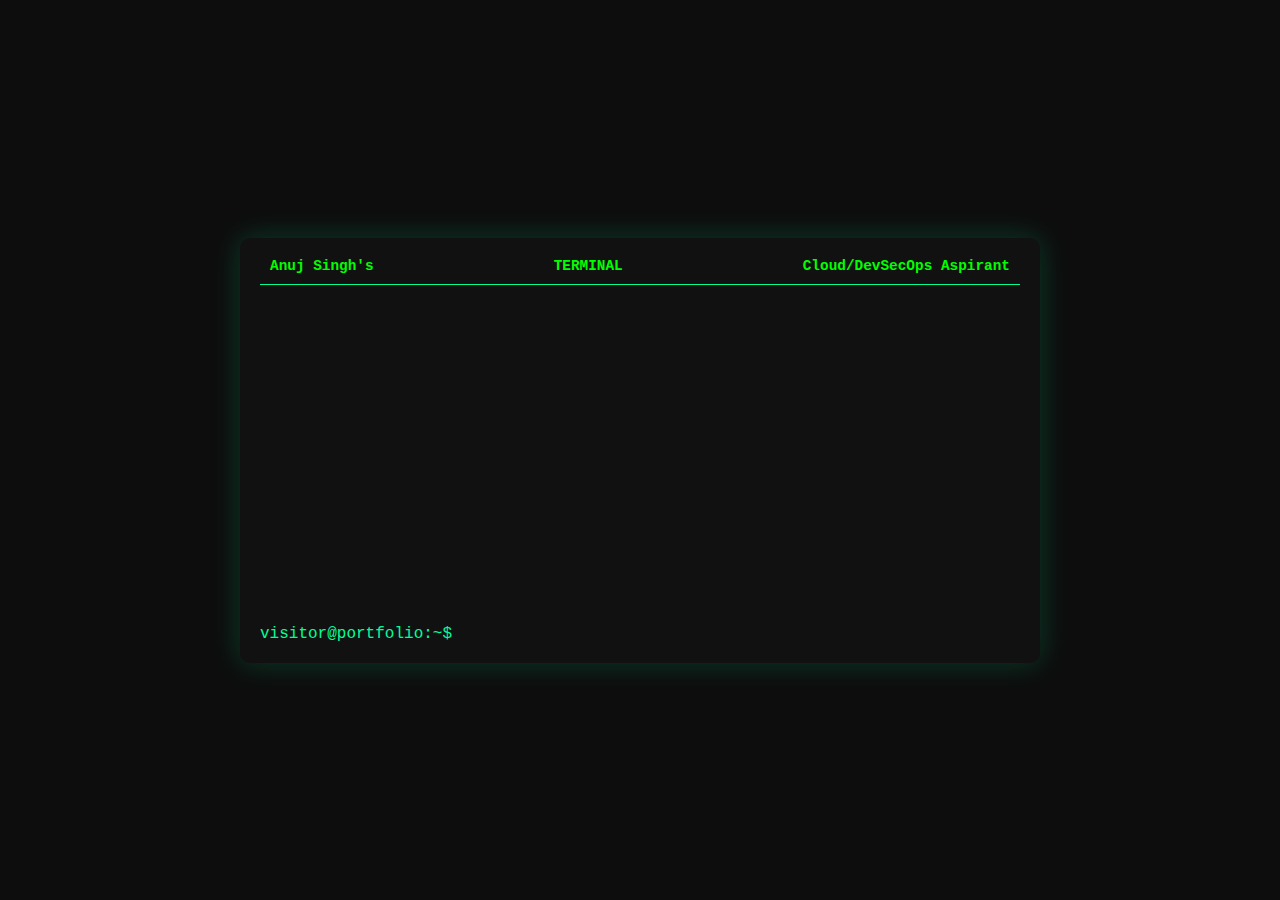
<file: index.html>
<!DOCTYPE html>
<html lang="en">
<head>
  <meta charset="UTF-8" />
  <meta name="viewport" content="width=device-width, initial-scale=1.0" />
  <title>Anuj Terminal Portfolio</title>
  <link rel="stylesheet" href="style.css" />
</head>
<body>
  <div id="terminal">
    <div class="topbar">
      <span class="hello">Anuj Singh's</span>
      <span class="college">TERMINAL</span>
      <span class="goal">Cloud/DevSecOps Aspirant</span>
    </div>
    <div class="output" id="output"></div>
    <div class="input-line">
      <span class="prompt">visitor@portfolio:~$</span>
      <input type="text" id="cmd" autofocus autocomplete="off" />
    </div>
  </div>

  <script src="script.js"></script>
</body>
</html>
</file>
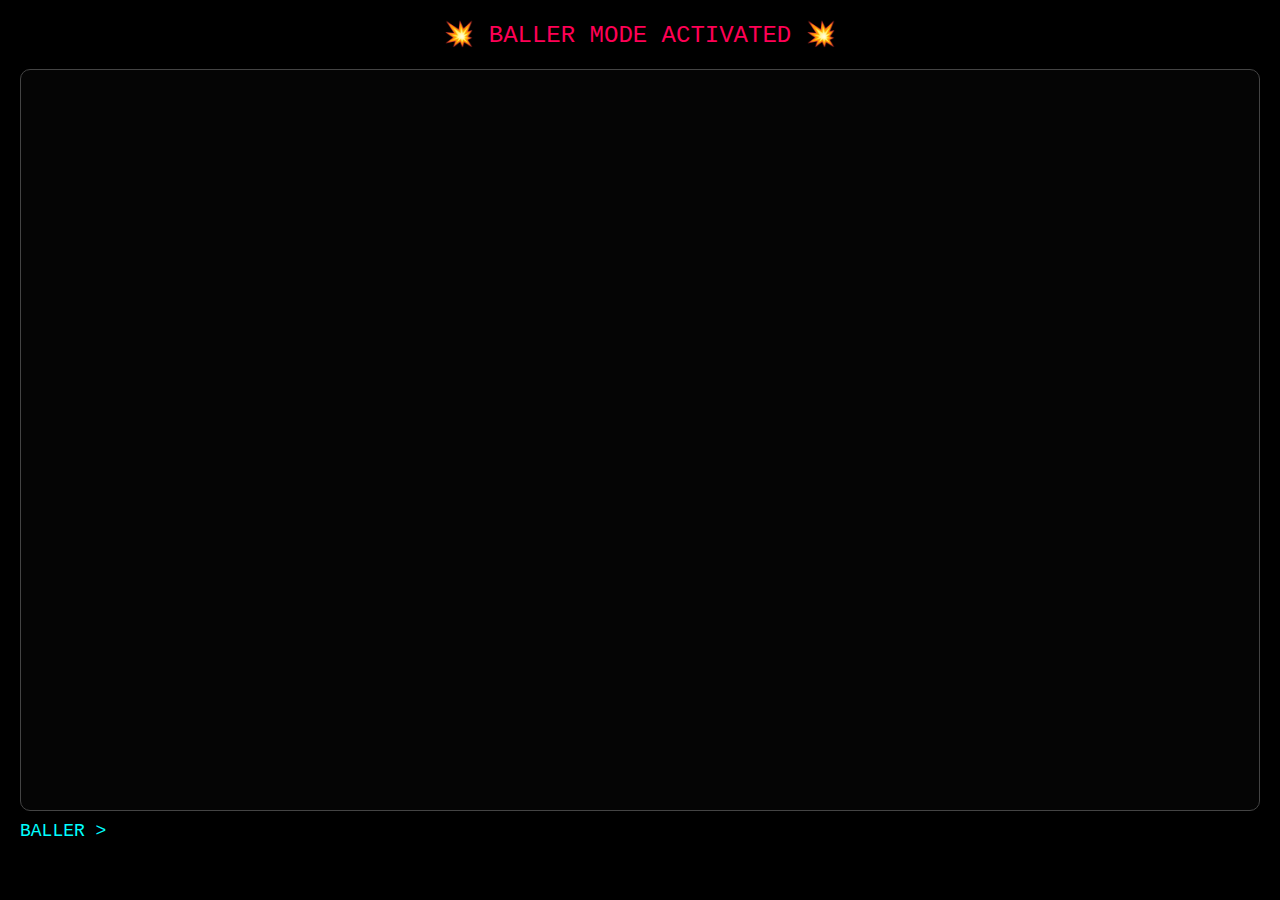
<file: baller.html>
<!DOCTYPE html>
<html lang="en">
<head>
  <meta charset="UTF-8" />
  <meta name="viewport" content="width=device-width, initial-scale=1.0"/>
  <title>Baller Mode</title>
  <link rel="stylesheet" href="baller.css" />
</head>
<body>
  <div class="baller-header">💥 BALLER MODE ACTIVATED 💥</div>
  <div class="terminal" id="terminal"></div>
  <div class="input-line">
    <span class="prompt">BALLER > </span>
    <input type="text" id="cmd" autofocus />
  </div>
  <script src="baller.js"></script>
</body>
</html>
</file>
<file: style.css>
* {
  box-sizing: border-box;
  margin: 0;
  padding: 0;
}

body {
  background-color: #0d0d0d;
  color: #00ff99;
  font-family: 'Courier New', Courier, monospace;
  height: 100vh;
  display: flex;
  justify-content: center;
  align-items: center;
}

#terminal {
  background-color: #111;
  border-radius: 10px;
  width: 90%;
  max-width: 800px;
  padding: 20px;
  box-shadow: 0 0 30px rgba(0, 255, 153, 0.2);
}

.topbar {
  display: flex;
  justify-content: space-between;
  padding: 0 10px 10px;
  border-bottom: 1px solid #00ff99;
  font-weight: bold;
  color: #0f0;
  font-size: 0.9rem;
}

.output {
  min-height: 300px;
  margin-top: 20px;
  white-space: pre-wrap;
}

.input-line {
  display: flex;
  align-items: center;
  margin-top: 20px;
}

.prompt {
  margin-right: 10px;
  color: #00ff99;
}

input#cmd {
  background: transparent;
  border: none;
  color: #0f0;
  font-size: 1rem;
  width: 100%;
  outline: none;
  caret-color: #0f0;
}

input#cmd::placeholder {
  color: #0f0;
  opacity: 0.4;
}

@media screen and (max-width: 600px) {
  .topbar {
    flex-direction: column;
    gap: 4px;
  }
}
</file>
<file: baller.css>
body {
  background: #000000;
  color: #39ff14;
  font-family: 'Courier New', Courier, monospace;
  margin: 0;
  padding: 20px;
  overflow: hidden;
}

.baller-header {
  font-size: 24px;
  text-align: center;
  color: #ff0055;
  margin-bottom: 20px;
  animation: flicker 2s infinite alternate;
}

.terminal {
  height: 80vh;
  overflow-y: auto;
  padding: 10px;
  background: rgba(255, 255, 255, 0.02);
  border: 1px solid #444;
  border-radius: 10px;
  margin-bottom: 10px;
}

.input-line {
  display: flex;
  font-size: 18px;
}

.prompt {
  color: #00ffff;
  margin-right: 5px;
}

input {
  background: transparent;
  border: none;
  color: #39ff14;
  outline: none;
  flex: 1;
  font-size: 18px;
}

.output-block {
  margin-bottom: 10px;
}

.command {
  color: #00ffff;
}

.result {
  white-space: pre-wrap;
  color: #f7f7f7;
}

/* Flicker animation */
@keyframes flicker {
  0% { opacity: 0.8; }
  50% { opacity: 0.3; }
  100% { opacity: 1; }
}
</file>
